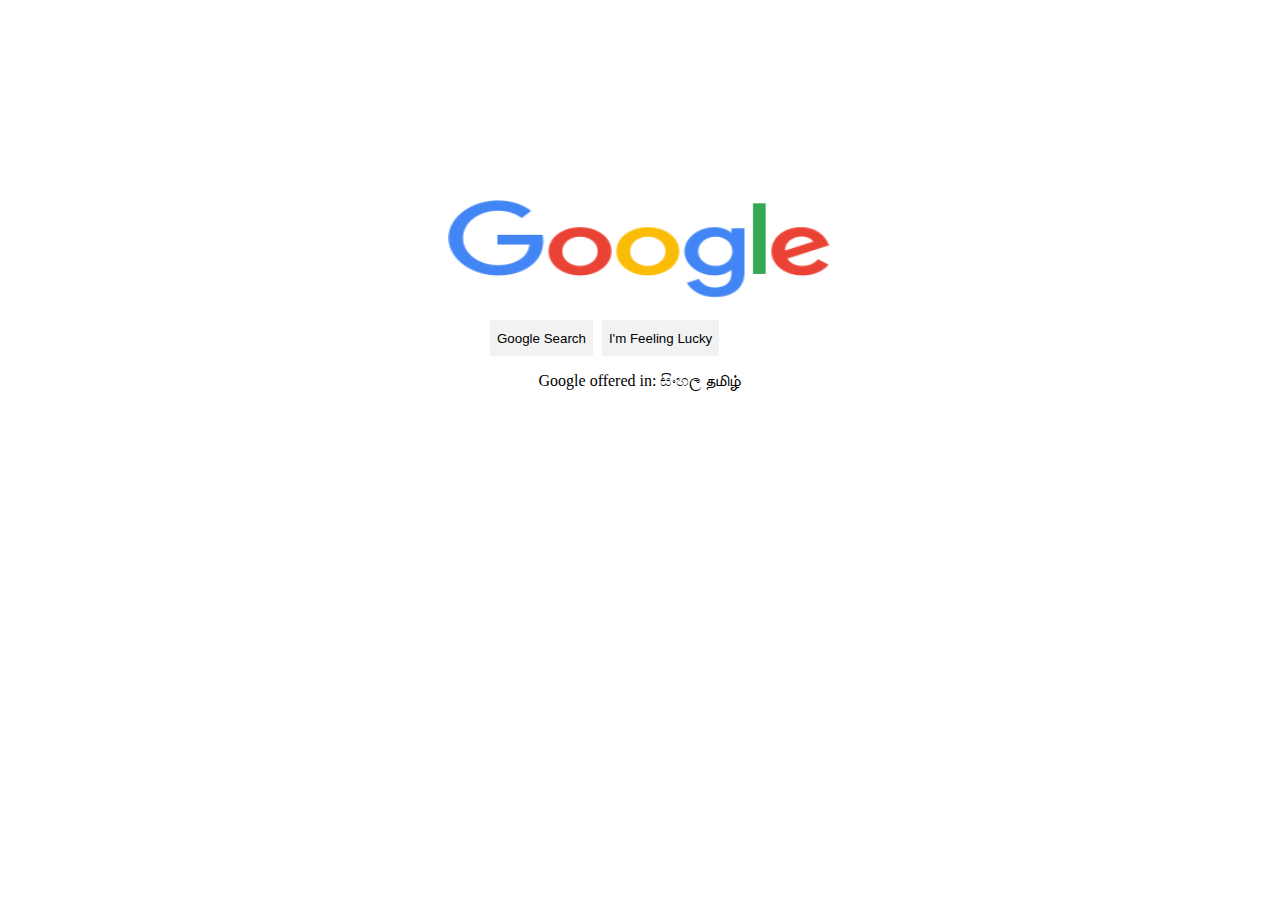
<file: google-search-page/index.html>
<!DOCTYPE html>
<html lang="en">

<head>
    <meta charset="UTF-8">
    <meta name="viewport" content="width=device-width, initial-scale=1.0">
    <title>Google</title>
    <link rel="stylesheet" href="./styles.css">
</head>

<body>
    <!-- <div class="header">
        <div class="headerIcons">
            <span>Gmail</span>
            <span>Images</span>
        </div>
    </div> -->
    <img src="./logo.png" alt="google logo">
    <div class="searchB">
        <button class="searchButton">Google Search</button>
        <button class="searchButton">I'm Feeling Lucky</button>
    </div>

    <p>Google offered in: සිංහල தமிழ்</p>
</body>

</html>
</file>
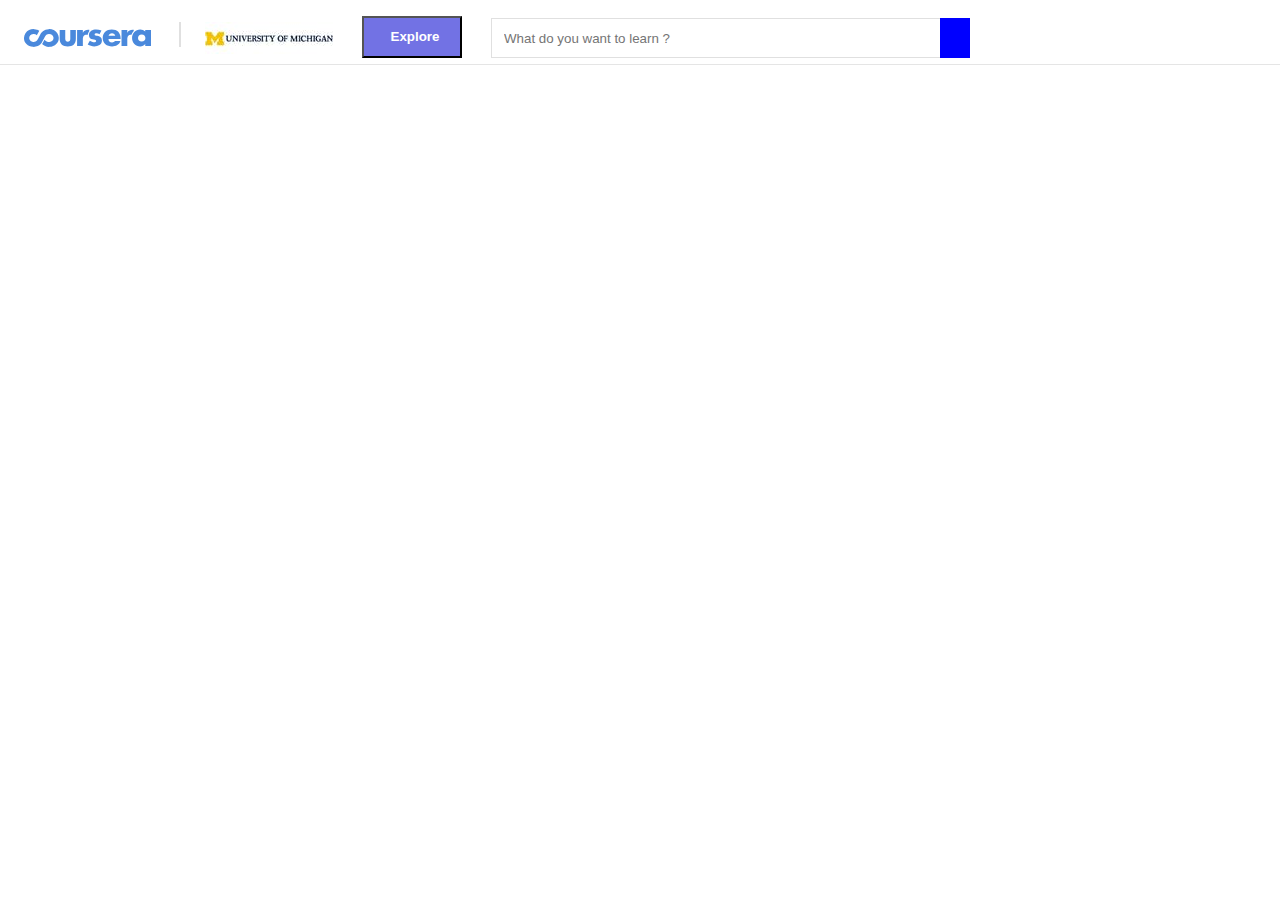
<file: coursera-page/lessonPage.html>
<!DOCTYPE html>
<html lang="en">

<head>
    <meta charset="UTF-8">
    <meta name="viewport" content="width=device-width, initial-scale=1.0">
    <title>Document</title>
    <link rel="stylesheet" href="./styles.css">
</head>

<body>
    <header>
        <img id='logo' src="./download.svg" alt="logo">
        <div id="uniLogo">
            <img src="./UM-logo-for-Coursera.jpg" alt="uni logo">

        </div>
        <button class="exploreButton">
            <span>Explore </span>

        </button>
        <div class="searchBar"><input type="text" name="" placeholder="What do you want to learn ?"></div>
        <div class="searchBut"></div>


    </header>
</body>

</html>
</file>
<file: google-search-page/styles.css>
img {
    margin-left: auto;
    margin-right: auto;
    display: block;
    width: 30%;
    height: 100px;
    margin-top: 200px;
}

.header {
    width: 100%;
    background-color: rebeccapurple;
    height: 50px;
}

body {
    margin: 0;
    padding: 0;
}

/* .header .headerIcons {
    
} */

.headerIcons p {
    display: inline;
}

.headerIcons {
    padding-right: 150px;
}

span {
    height: 20px;
    width: 80px;
    background-color: seagreen;
    /* display: inline-block; */
    float: right;
}

.action {
    float: right;
}

body p {
    text-align: center;
}

.searchButton {
    display: inline-block;
    height: 36px;
    min-width: 54px;
    background-color: #f2f2f2;
    font-family: arial;
    border: 1px solid #f2f2f2;
    margin-right: 5px;
}

.searchB {
    margin-top: 20px;
    margin-left: auto;
    margin-right: auto;
    width: 300px;
}
</file>
<file: coursera-page/styles.css>
body {
    background-color: white;
    margin: 0px;
}

header {
    background-color: white;
    height: 65px;
    border-bottom: 1px solid rgba(0, 0, 0, .1);
    display: block;
    box-sizing: border-box;
    /* padding-top: 30px; */
    padding-top: 16.25px;
    padding-right: 24px;
    padding-bottom: 16.25px;
    padding-left: 24px;
}

header #logo {
    vertical-align: middle;
    /* background-color: red; */
    width: 127px;
    height: 32px;
    border: 0px;
}

header #uniLogo {
    /* vertical-align: middle; */
    /* background-color: red; */
    max-width: 300px;
    max-height: 25px;
    border-left: 2px solid rgba(0, 0, 0, .12);
    box-sizing: border-box;
    margin-left: 24px;
    padding-left: 24px;
    display: inline-block;
}

#uniLogo img {
    vertical-align: middle;
    max-width: 256px;
    max-height: 32px;
    border: 0px;
    box-sizing: border-box;
}

header .exploreButton {
    top: 0;
    width: 100px;
    line-height: 36px;
    position: relative;
    left: 25px;
    padding-left: 12px;
    background-color: rgb(114, 114, 228);
    box-sizing: border-box;
}

.exploreButton span {
    color: white;
    font-weight: bold;
}

.searchBar {
    width: 450px;
    height: 40px;
    /* position: relative; */
    display: inline-block;
    margin-left: 50px;
    /* background-color: rebeccapurple; */
    vertical-align: middle;
    padding-top: 10px;
    padding-left: 10px;
    box-sizing: border-box;
    border-left: 1px solid rgba(0, 0, 0, .12);
    border-bottom: 1px solid rgba(0, 0, 0, .12);
    border-top: 1px solid rgba(0, 0, 0, .12);
}

.searchBar input {
    border: 0px;
}

.searchBut {
    height: 40px;
    width: 30px;
    background-color: blue;
    display: inline-block;
    vertical-align: middle;
    margin-left: -5px;
    position: relative;
    left: 0px;
}
</file>
